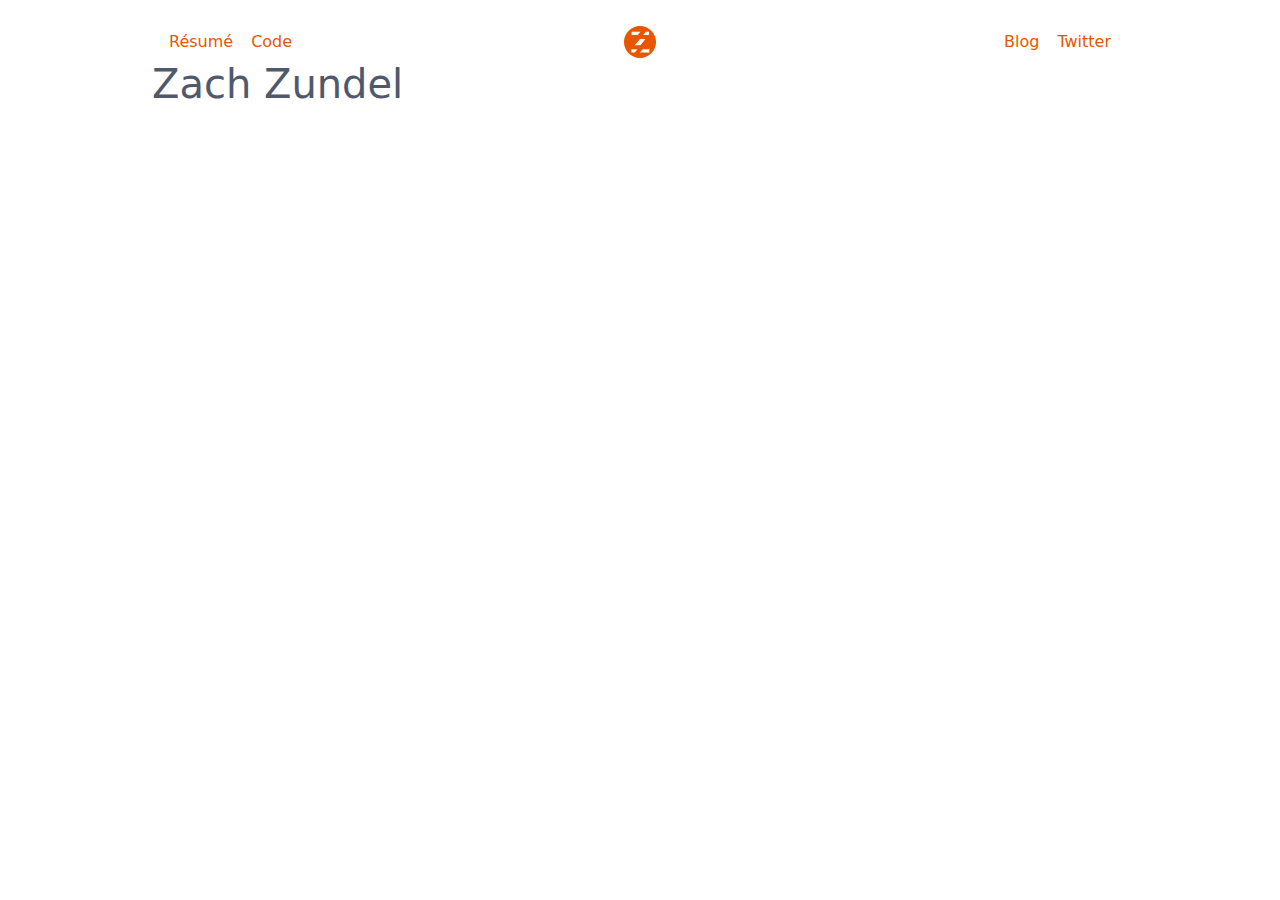
<file: index.html>
<html>
    <head>
        <title>Zach Zundel</title>
        <link rel="stylesheet" href="css/spectre.min.css">
        <link rel="stylesheet" href="css/spectre-exp.min.css">
        <link rel="stylesheet" href="css/spectre-icons.min.css">
    </head>
    <body>
        <div class="container grid-lg">
            <br>
            <header class="navbar">
                <section class="navbar-section">
                    <a href="#" class="btn btn-link">R&eacute;sum&eacute;</a>
                    <a href="#" class="btn btn-link">Code</a>
                </section>
                <section class="navbar-center">
                    <img src="img/logo.svg" width="32px"/>
                </section>
                <section class="navbar-section">
                    <a href="#" class="btn btn-link">Blog</a>
                    <a href="#" class="btn btn-link">Twitter</a>
                </section>
            </header>
            <div class="columns">
                <div class="col-12">
                    <h1>Zach Zundel</h1>
                </div>
            </div>
        </div>
    </body>
</html>
</file>
